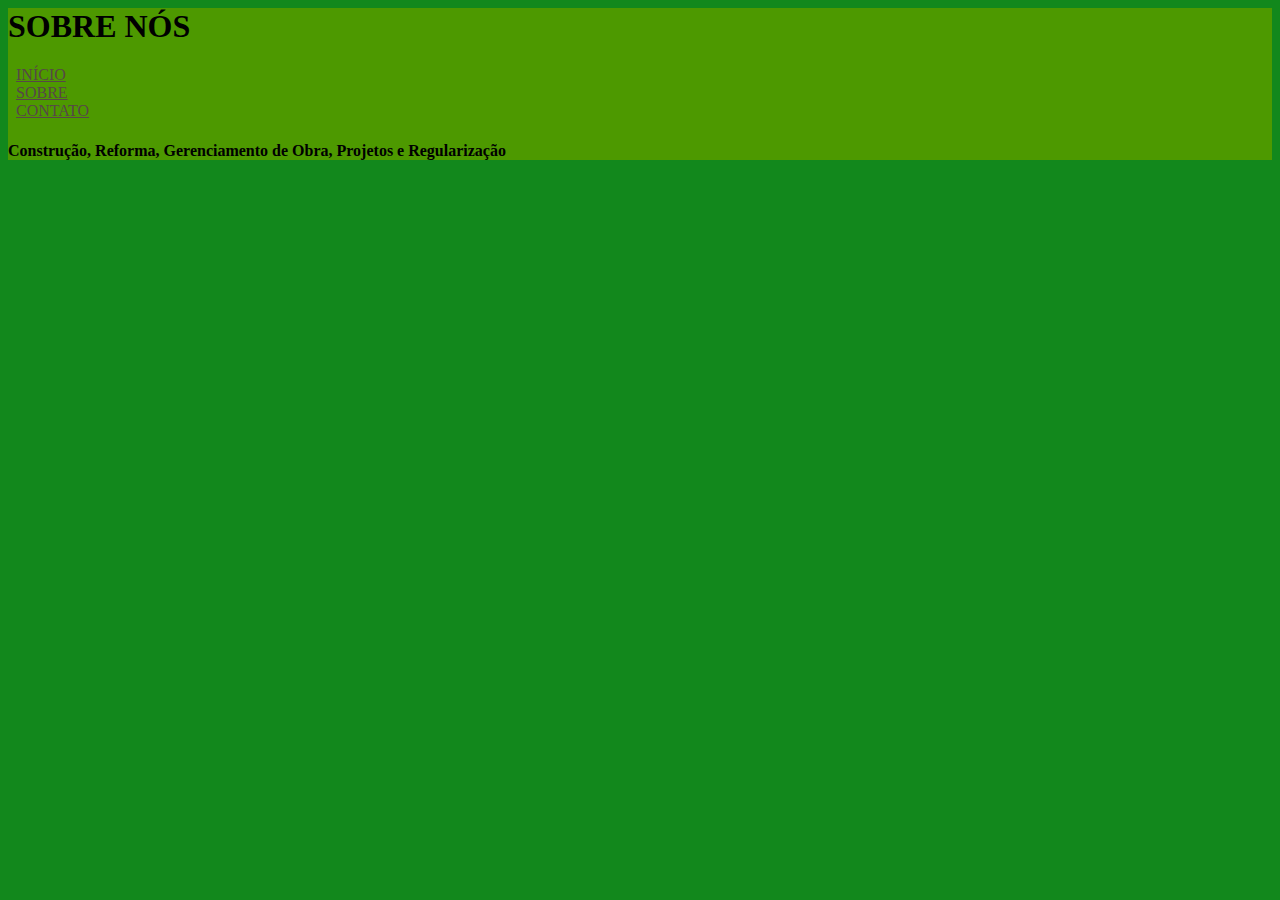
<file: about.html>
<html>
    <head style="background-color:rgb(50, 94, 6)"></head>
    <header style="background-color:rgb(77, 153, 0)">
        <title>SOBRE NÓS</title>
        <h1 class="head">SOBRE   NÓS</h1>
        <section>
            <a class="link-as-button" href="index.html"
            target="_blank"
            
            >INÍCIO</a>
        </section>
        <section>
            <a class="link-as-button" href="about.html"
            target="_blank"
            
            >SOBRE</a>
        </section>
        <section>
            <a class="link-as-button" href="contato.html"
            target="_blank"
            
            >CONTATO</a>
        </section>
        <style>
            .link-as-button{
        padding:10px 8px;
       width:50px;
       color:#574747;
        border-radius:50px;
        font-family: fantasy;
    }
    .link-as-button:hover{
        background:#01ff01;
    }
    .head{
        font-family: fantasy;
    }
        </style>

        <title>Um pouco da nossa empresa</title>
        <p><h4>
            Construção, Reforma, Gerenciamento de Obra, Projetos e Regularização</h4></p>
    </header>
    <body style="background-color:rgb(18, 136, 28)">
    </body>
    <footer style="background-color:chartreuse"></footer>
</html>
</file>
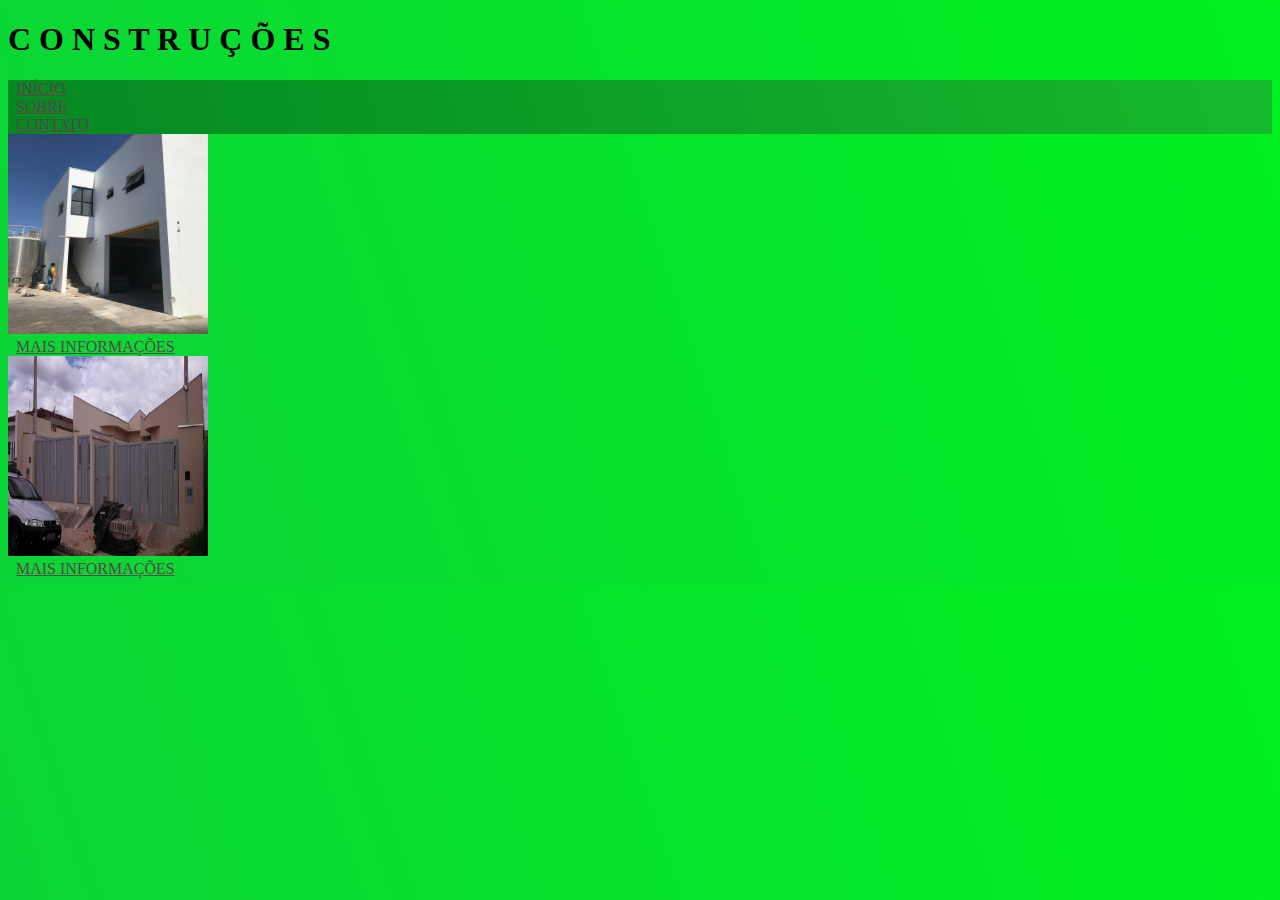
<file: construcoes.html>
<!DOCTYPE html>
<html lang="en">
<head>
    <h1 class="head">C O N S T R U Ç Õ E S</h1>
    <meta charset="UTF-8">
    <meta http-equiv="X-UA-Compatible" content="IE=edge">
    <meta name="viewport" content="width=device-width, initial-scale=1.0">
    <title>CONSTRUÇÕES</title>
</head>
<header style="background:linear-gradient(72deg, #058822 1%, #16b92c 99%)">
    <style>
        .link-as-button{
    padding:10px 8px;
   width:50px;
   color:#574747;
    border-radius:50px;
    font-family: fantasy;
}
.link-as-button:hover{
    background:#01ff01;
}
.head{
    font-family: fantasy;
}
    </style>
    <section>
        <a class="link-as-button" href="index.html"
        target="_blank"
        
        >INÍCIO</a>
    </section>
    <section>
        <a class="link-as-button" href="about.html"
        target="_blank"
        
        >SOBRE</a>
    </section>
    <section>
        <a class="link-as-button" href="contato.html"
        target="_blank"
        
        >CONTATO</a>
    </section></header>
<body style="background:linear-gradient(72deg, #0cd437 1%, #00f020 99%)">
    <div id="reformas">
 
           <img src="const capa.jpeg" width="200px" height="200px" alt="MURO DE ARRUDA">
           <section>
              <a class="link-as-button" href="slides1.html"
              target="_blank"
              
              >MAIS INFORMAÇÕES</a>
          </section>
         </a> 
         <img src="constru depois.jpg" width="200px" height="200px" alt="MURO DE ARRUDA">
         <section>
            <a class="link-as-button" href="slide4.html"
            target="_blank"
            
            >MAIS INFORMAÇÕES</a>
        </section>
       </a> 

    </div>
    
</body>
</html>
</file>
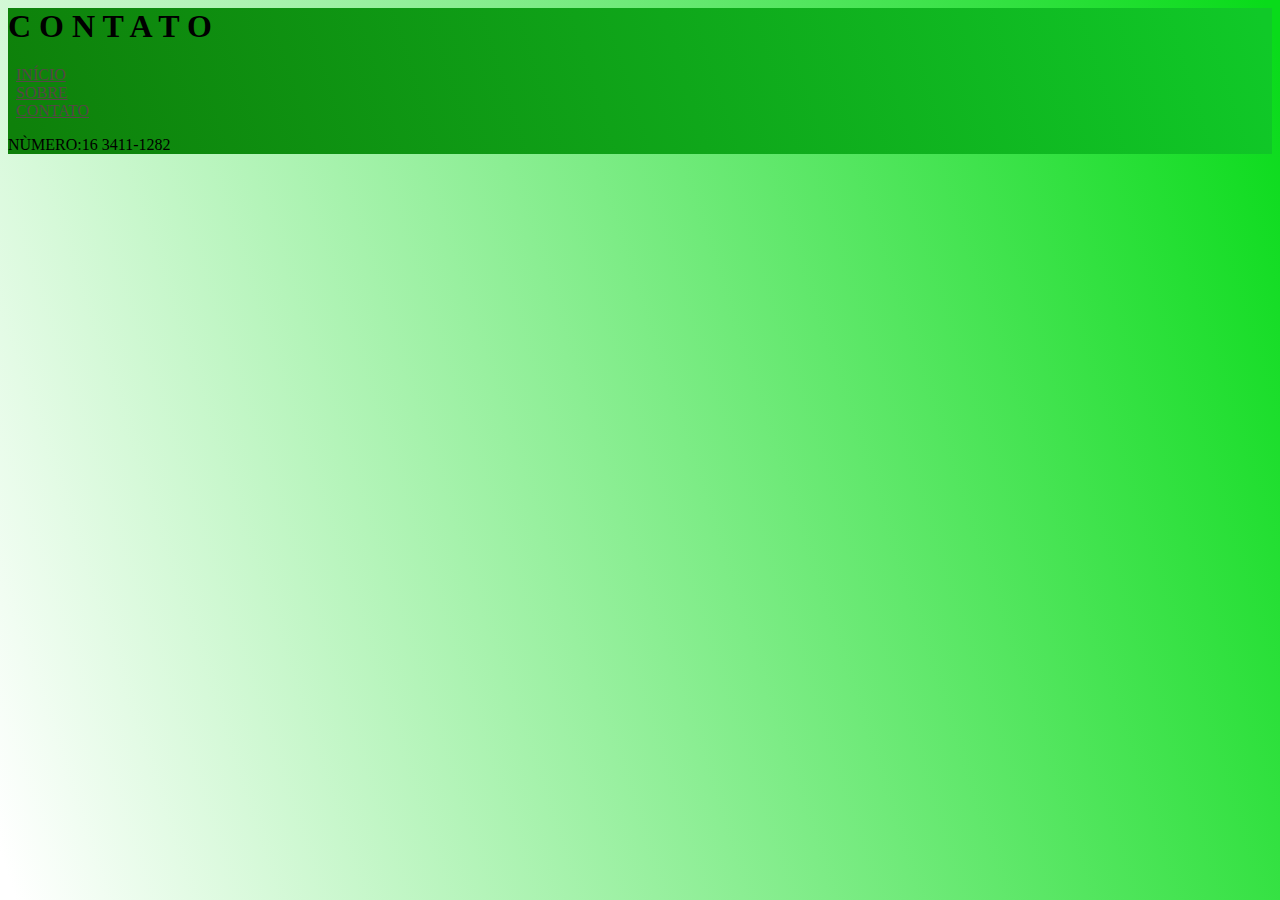
<file: contato.html>
<html>
    <head style="background:linear-gradient(72deg, #757c76 1%, #0dca26 99%)">
    <title> CONTATO</title>
    <style>
        .head{
            font-family: fantasy;
        }
    </style>
    </head>
    <header style="background:linear-gradient(72deg, #0e800a 1%, #10c928 99%)" >
        <h1 class="head">C O N T A T O</h1>
        <section>
            <a class="link-as-button" href="index.html"
            target="_blank"
            
            >INÍCIO</a>
        </section>
        <section>
            <a class="link-as-button" href="about.html"
            target="_blank"
            
            >SOBRE</a>
        </section>
        <section>
            <a class="link-as-button" href="contato.html"
            target="_blank"
            
            >CONTATO</a>
        </section>
        <style>
            .link-as-button{
        padding:10px 8px;
       width:50px;
       color:#574747;
        border-radius:50px;
        font-family: fantasy;
    }
    .link-as-button:hover{
        background:#01ff01;
    }
        </style>

        <title><h2>ENTRE EM CONTATO CONOSCO</h2></title>
        <p>
        NÙMERO:16 3411-1282
        </p>
    </header>
    <body  style="background:linear-gradient(72deg, #ffffff 1%, #09db1a 99%)">
    </body>
    <footer  style="background:linear-gradient(72deg, #059124 1%, #1dd135 99%)"></footer>
</html>
</file>
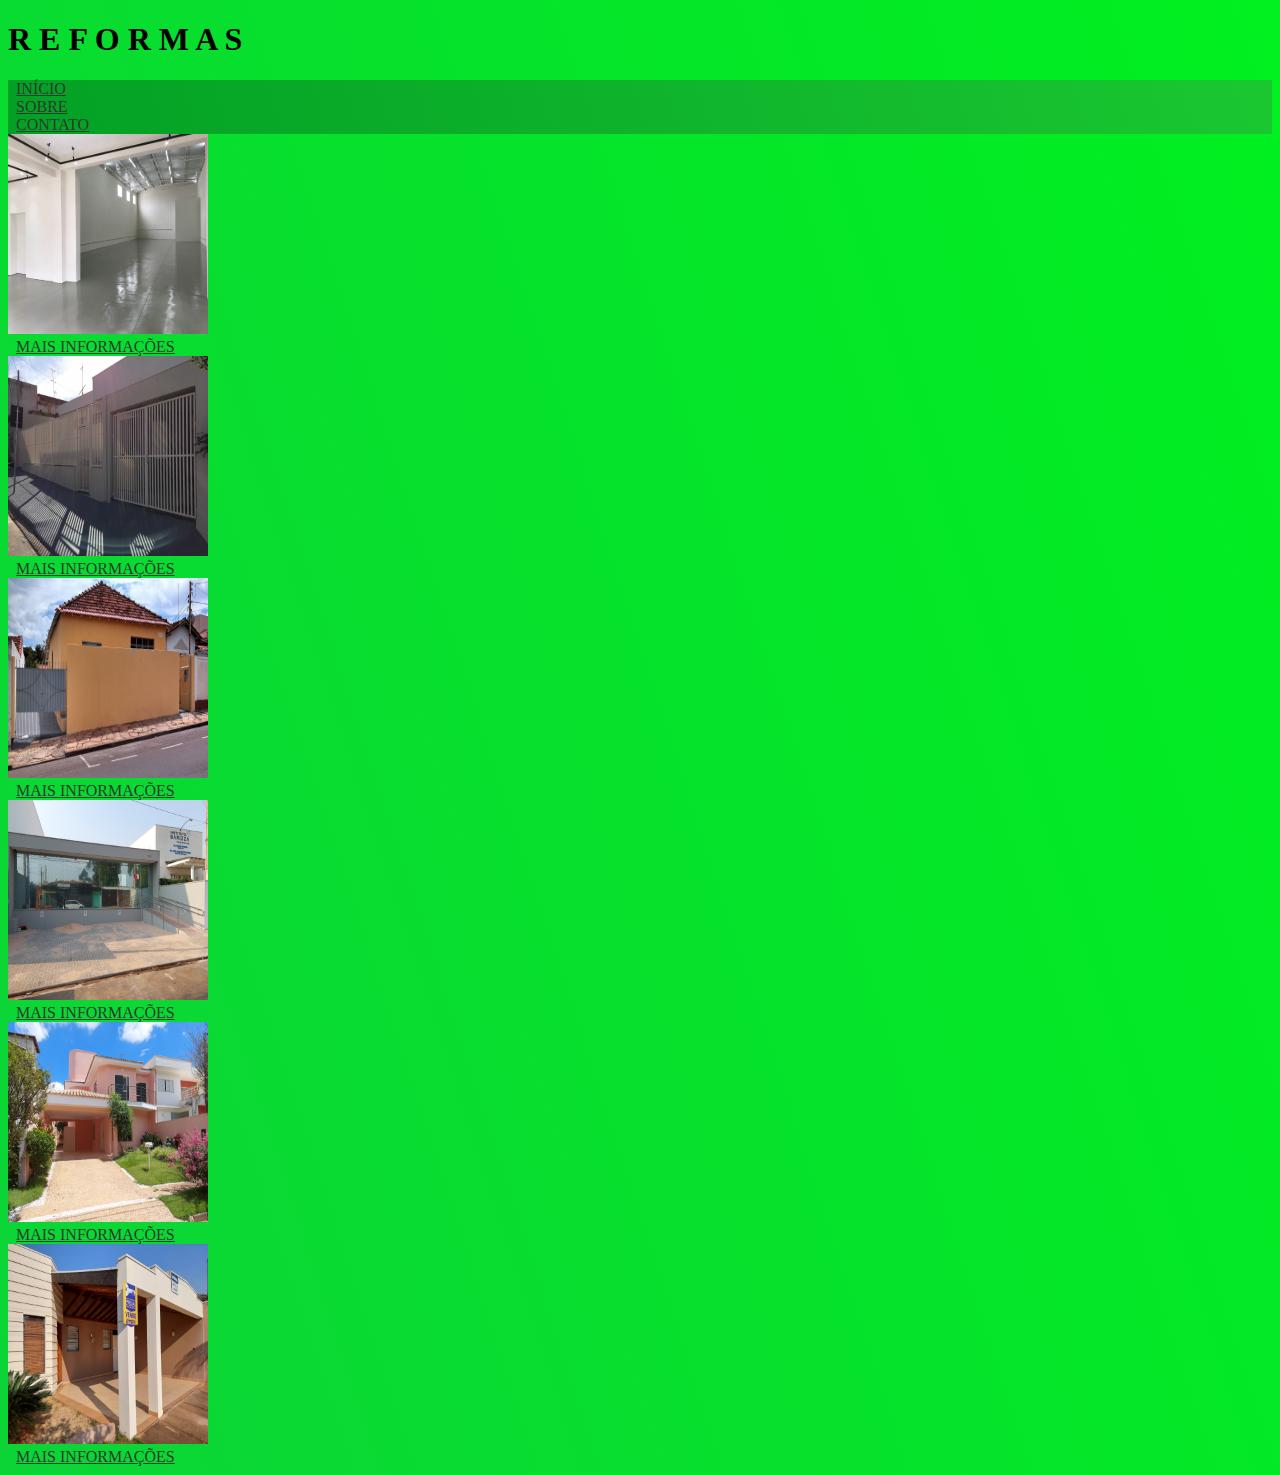
<file: reformas.html>
<!DOCTYPE html>
<html lang="en">
<head>

    <h1 class="head">R E F O R M A S</h1>
    <meta charset="UTF-8">
    <meta http-equiv="X-UA-Compatible" content="IE=edge">
    <meta name="viewport" content="width=device-width, initial-scale=1.0">
    <title>REFORMAS</title>
</head>
<header style="background:linear-gradient(72deg, #03a025 1%, #1ac731 99%)">
    <style>
        .link-as-button{
    padding:10px 8px;
   width:50px;
   color:#2c3a2c;
    border-radius:50px;
    font-family: fantasy;
}
.link-as-button:hover{
    background:#01ff01;
}
.head{
    font-family: fantasy;
}
    </style>
    <section>
        <a class="link-as-button" href="index.html"
        target="_blank"
        
        >INÍCIO</a>
    </section>
    <section>
        <a class="link-as-button" href="about.html"
        target="_blank"
        
        >SOBRE</a>
    </section>
    <section>
        <a class="link-as-button" href="contato.html"
        target="_blank"
        
        >CONTATO</a>
    </section></header>
<body style="background:linear-gradient(72deg, #0cd437 1%, #00f020 99%)">
    <div id="reformas">
        
         <img src="garagem capa.jpeg" width="200px" height="200px" alt="MURO DE ARRUDA">
            <section>
                <a class="link-as-button" href="slides.html"
                target="_blank"
                
                >MAIS INFORMAÇÕES</a>
            </section>
           </a> 

 <img src="ref 6.jpeg" width="200px" height="200px" alt="">
 <section>
    <a class="link-as-button" href="slide5.html"
    target="_blank"
    
    >MAIS INFORMAÇÕES</a>
</section>
</a> 
<img src="casa 6.jpeg" width="200px" height="200px" alt="">
<section>
   <a class="link-as-button" href="slide 6.html"
   target="_blank"
   
   >MAIS INFORMAÇÕES</a>
</section>
</a> 
<img src="ref g 6.jpeg" width="200px" height="200px" alt="">
<section>
   <a class="link-as-button" href="slide 7.html"
   target="_blank"
   
   >MAIS INFORMAÇÕES</a>
</section>
</a> 
<img src="casaa capa.jpeg" width="200px" height="200px" alt="">
<section>
    <a class="link-as-button" href="slide 10.html"
    target="_blank"
    
    >MAIS INFORMAÇÕES</a>
 </section>
 </a> 
 <img src="reff capa.jpeg" width="200px" height="200px" alt="">
<section>
    <a class="link-as-button" href="slide 11.html"
    target="_blank"
    
    >MAIS INFORMAÇÕES</a>
 </section>
 </a> 
    </div>
    
</body>
</html>
</file>
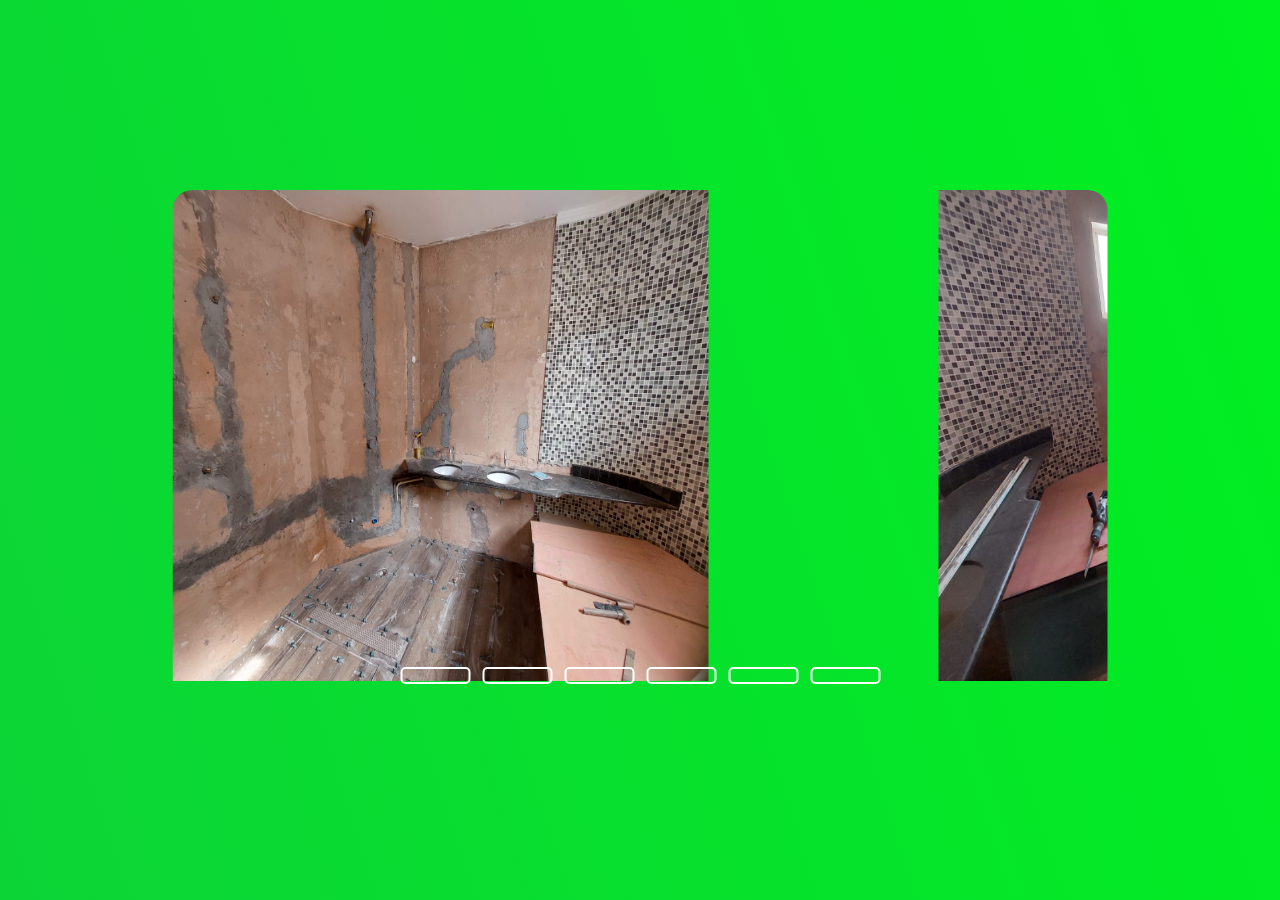
<file: slide 10.html>
<!DOCTYPE html>
<html lang="pt">
<head>
    <link rel="stylesheet" href="style.css"> 
    <meta charset="UTF-8">
    <meta http-equiv="X-UA-Compatible" content="IE=edge">
    <meta name="viewport" content="width=device-width, initial-scale=1.0">
    <title>CONSTRUÇÃO 7</title>
</head>
<body>
   <div class="content">
    <div class="slides">
        <input type="radio" name="slide" id="slide1" checked>
        <input type="radio" name="slide" id="slide2">
        <input type="radio" name="slide" id="slide3">
        <input type="radio" name="slide" id="slide4">
        <input type="radio" name="slide" id="slide5">
        <input type="radio" name="slide" id="slide6">



      
        <div class="slide s4">
      <img src="casaa 1.jpeg" width="100%" alt="reforma de barracão">
        </div>
        
        <div class="slide">
            <img src="casaa 2.jpeg" width="100%" alt="reforma de barracão">
        </div>
        <div class="slide">
            <img src="casaa 3.jpeg" width="100%" alt="reforma de barracão">
        </div>
        <div class="slide">
            <img src="casaa 4.jpeg" width="100%"alt="reforma de barracão">
        </div>

        <div class="slide">
            <img src="casaa 5.jpeg" width="100%" alt="reforma de barracão">
        </div>
        <section>
            <a class="link-as-button" href="index.html"
            target="_blank"
            
            >VOLTAR</a>
        </section>
       </a> 
        <div class="slide">
            <img src="casaa 6.jpeg" width="100%" alt="reforma de barracão">
        </div>


        


        <div class="navigation">
            <label class="bar" for="slide1"></label>
            <label class="bar" for="slide2"></label>
            <label class="bar" for="slide3"></label>
            <label class="bar" for="slide4"></label>
            <label class="bar" for="slide5"></label>
            <label class="bar" for="slide6"></label>


        </div>
    </div>
   </div> 
</body>
</html>
</file>
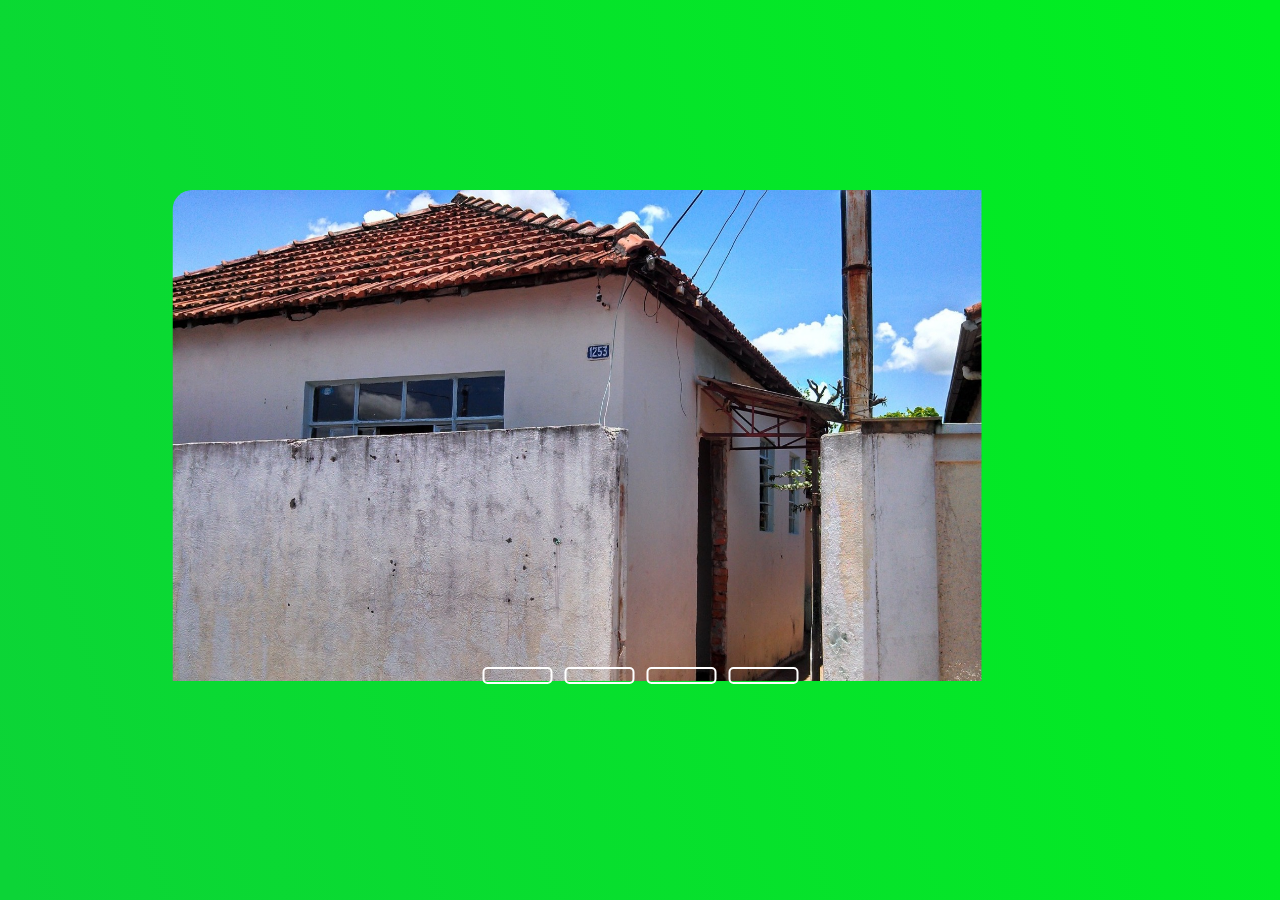
<file: slide 6.html>
<!DOCTYPE html>
<html lang="pt">
<head>
    <link rel="stylesheet" href="style.css"> 
    <meta charset="UTF-8">
    <meta http-equiv="X-UA-Compatible" content="IE=edge">
    <meta name="viewport" content="width=device-width, initial-scale=1.0">
    <title>CONSTRUÇÃO 7</title>
</head>
<body>
   <div class="content">
    <div class="slides">
        <input type="radio" name="slide" id="slide1" checked>
        <input type="radio" name="slide" id="slide2">
        <input type="radio" name="slide" id="slide3">
        <input type="radio" name="slide" id="slide4">



      
        <div class="slide s3">
      <img src="casa 1.jpeg" width="100%" alt="reforma de barracão">
        </div>
        
        <div class="slide">
            <img src="casa 2.jpeg" width="100%" alt="reforma de barracão">
        </div>
        <div class="slide">
            <img src="casa 3.jpeg" width="100%" alt="reforma de barracão">
        </div>
            <a class="link-as-button" href="index.html"
            target="_blank"
            
            >VOLTAR</a>
        </section>
       </a> 
        <div class="slide">
            <img src="casa 6.jpeg" width="100%" alt="reforma de barracão">
        </div>


        


        <div class="navigation">
            <label class="bar" for="slide1"></label>
            <label class="bar" for="slide2"></label>
            <label class="bar" for="slide3"></label>
            <label class="bar" for="slide4"></label>


        </div>
    </div>
   </div> 
</body>
</html>
</file>
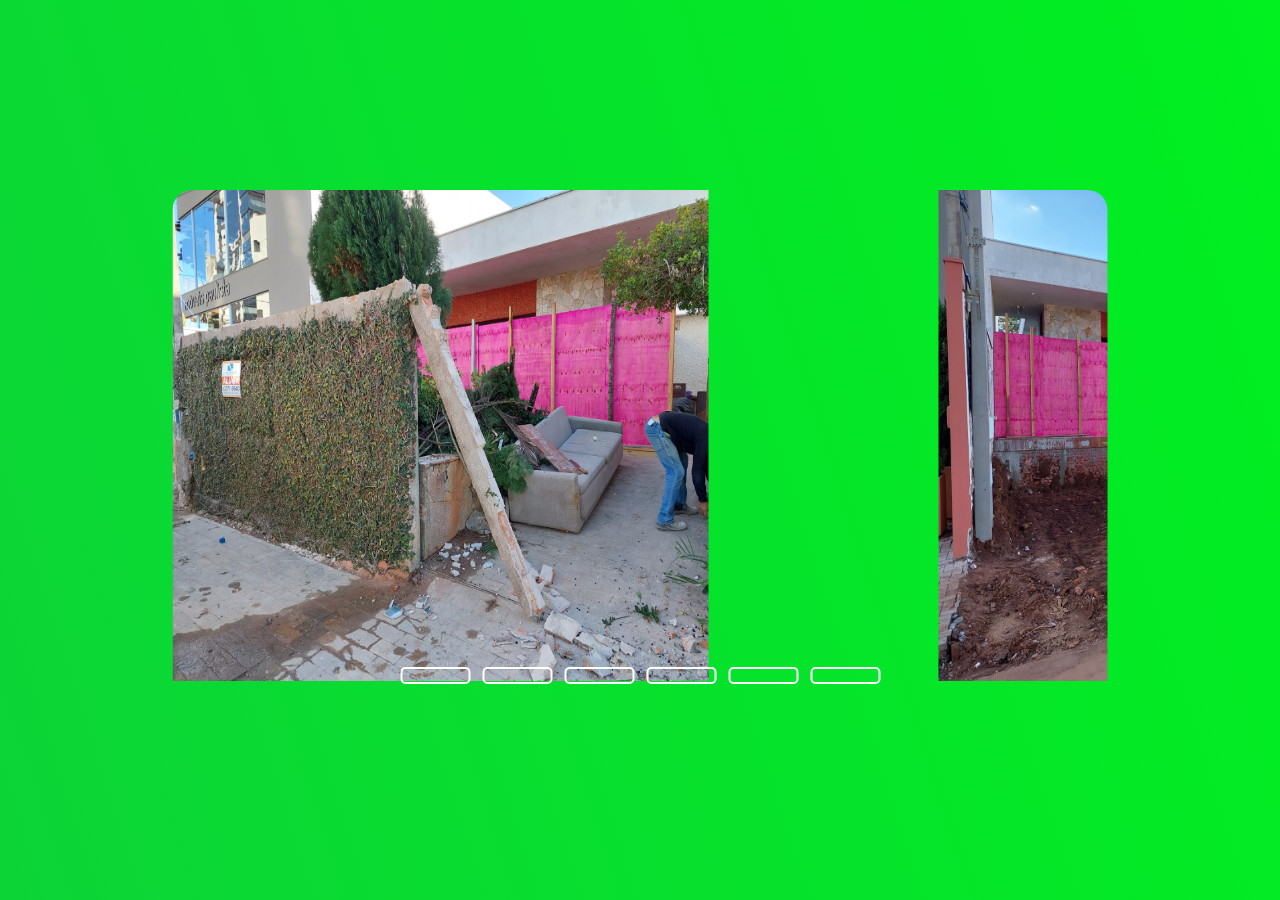
<file: slide 7.html>
<!DOCTYPE html>
<html lang="pt">
<head>
    <link rel="stylesheet" href="style.css"> 
    <meta charset="UTF-8">
    <meta http-equiv="X-UA-Compatible" content="IE=edge">
    <meta name="viewport" content="width=device-width, initial-scale=1.0">
    <title>CONSTRUÇÃO 7</title>
</head>
<body>
   <div class="content">
    <div class="slides">
        <input type="radio" name="slide" id="slide1" checked>
        <input type="radio" name="slide" id="slide2">
        <input type="radio" name="slide" id="slide3">
        <input type="radio" name="slide" id="slide4">
        <input type="radio" name="slide" id="slide5">
        <input type="radio" name="slide" id="slide6">



      
        <div class="slide s4">
      <img src="ref g 1.jpeg" width="100%" alt="reforma de barracão">
        </div>
        
        <div class="slide">
            <img src="ref g 2.jpeg" width="100%" alt="reforma de barracão">
        </div>
        <div class="slide">
            <img src="ref g 3.jpeg" width="100%" alt="reforma de barracão">
        </div>
        <div class="slide">
            <img src="ref g 4.jpeg" width="100%"alt="reforma de barracão">
        </div>
        <div class="slide">
            <img src="ref g 5.jpeg" width="100%" alt="reforma de barracão">
        </div>
        <section>
            <a class="link-as-button" href="index.html"
            target="_blank"
            
            >VOLTAR</a>
        </section>
       </a> 
        <div class="slide">
            <img src="ref g 6.jpeg" width="100%" alt="reforma de barracão">
        </div>


        


        <div class="navigation">
            <label class="bar" for="slide1"></label>
            <label class="bar" for="slide2"></label>
            <label class="bar" for="slide3"></label>
            <label class="bar" for="slide4"></label>
            <label class="bar" for="slide5"></label>
            <label class="bar" for="slide6"></label>


        </div>
    </div>
   </div> 
</body>
</html>
</file>
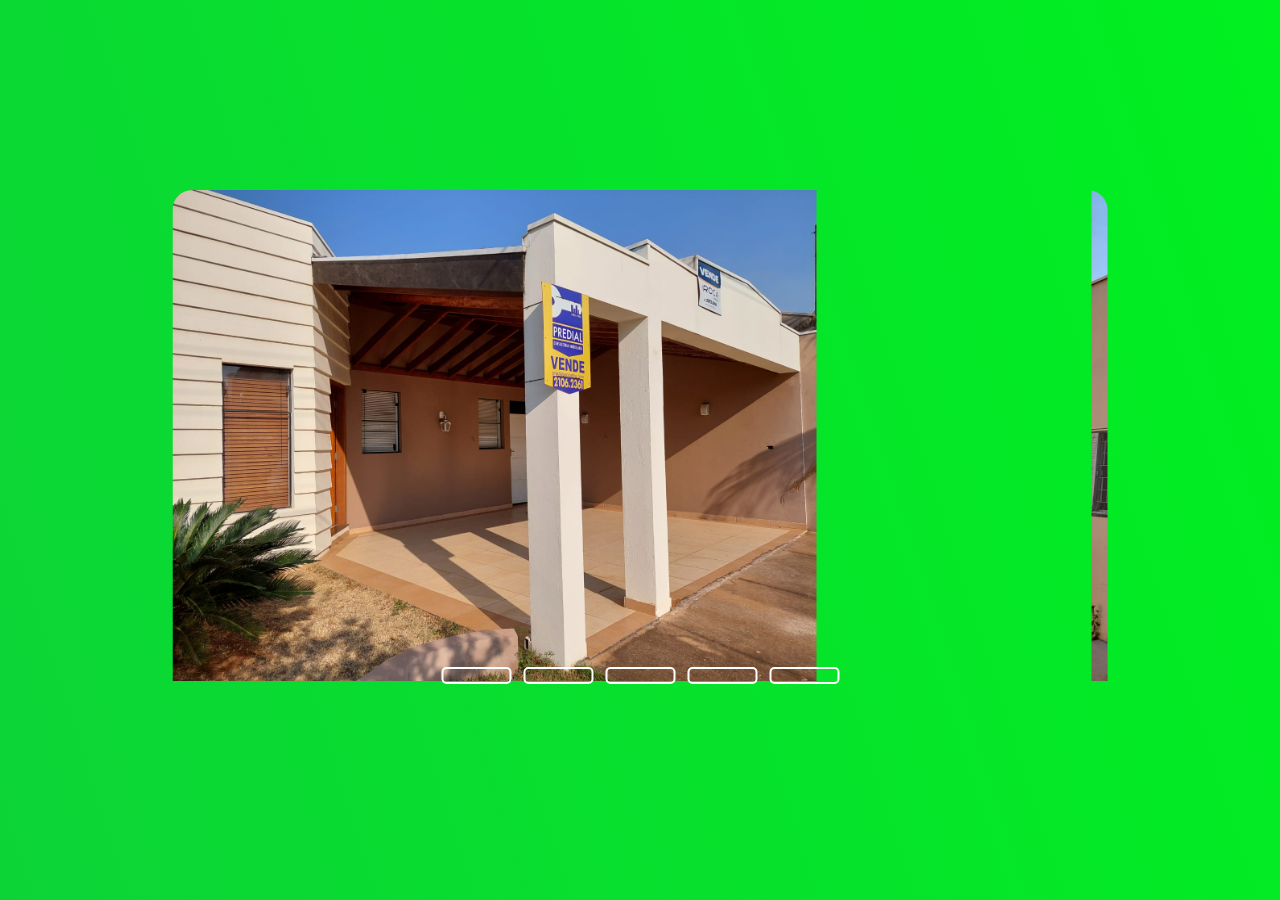
<file: slide11.html>
<!DOCTYPE html>
<html lang="pt">
<head>
    <link rel="stylesheet" href="style.css"> 
    <meta charset="UTF-8">
    <meta http-equiv="X-UA-Compatible" content="IE=edge">
    <meta name="viewport" content="width=device-width, initial-scale=1.0">
    <title>CONSTRUÇÃO 11</title>
</head>
<body>
   <div class="content">
    <div class="slides">
        <input type="radio" name="slide" id="slide1" checked>
        <input type="radio" name="slide" id="slide2">
        <input type="radio" name="slide" id="slide3">
        <input type="radio" name="slide" id="slide4">
        <input type="radio" name="slide" id="slide5">



        <div class="slide s1">
            <img src="reff capa.jpeg" width="100%" alt="reforma de barracão">
        </div>
        <div class="slide">
      <img src="reff 1.jpeg" width="100%" alt="reforma de barracão">
        </div>
        
        <div class="slide">
            <img src="reff 2.jpeg" width="100%" alt="reforma de barracão">
        </div>
        <div class="slide">
            <img src="reff 3.jpeg" width="100%" alt="reforma de barracão">
        </div>
       
        <section>
            <a class="link-as-button" href="index.html"
            target="_blank"
            
            >VOLTAR</a>
        </section>
       </a> 
       <div class="slide">
        <img src="reff 4.jpeg" width="100%"alt="reforma de barracão">
    </div>
 


        


        <div class="navigation">
            <label class="bar" for="slide1"></label>
            <label class="bar" for="slide2"></label>
            <label class="bar" for="slide3"></label>
            <label class="bar" for="slide4"></label>
            <label class="bar" for="slide5"></label>


        </div>
    </div>
   </div> 
</body>
</html>
</file>
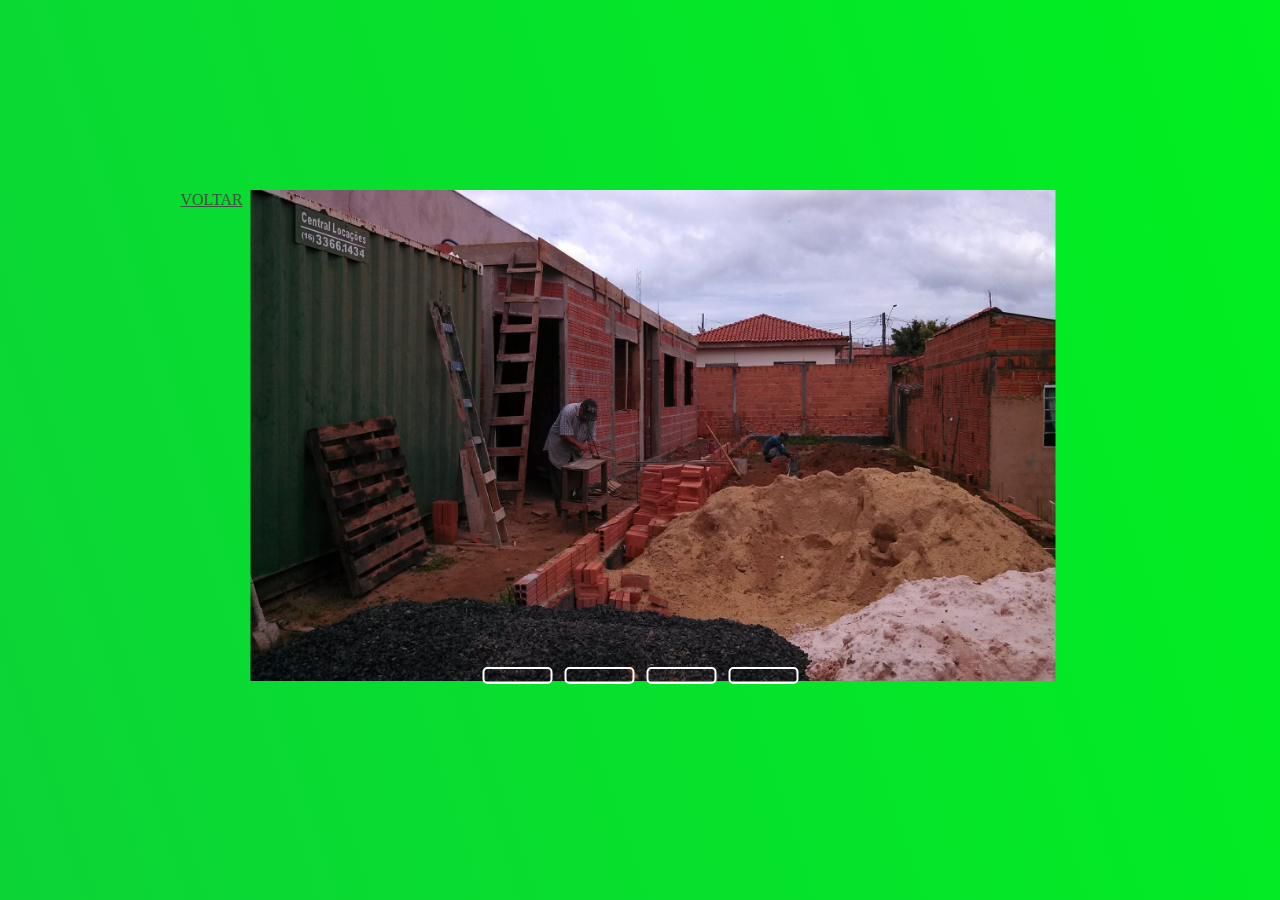
<file: slide4.html>
<!DOCTYPE html>
<html lang="pt">
<head>
    <link rel="stylesheet" href="style.css"> 
    <meta charset="UTF-8">
    <meta http-equiv="X-UA-Compatible" content="IE=edge">
    <meta name="viewport" content="width=device-width, initial-scale=1.0">
    <title>CONSTRUÇÃO 4</title>
</head>
<body>
   <div class="content">
    <div class="slides">
        <input type="radio" name="slide" id="slide1" checked>
        <input type="radio" name="slide" id="slide2">
        <input type="radio" name="slide" id="slide3">
        <input type="radio" name="slide" id="slide4">
        <input type="radio" name="slide" id="slide5">
        <input type="radio" name="slide" id="slide6">

        <section>
            <a class="link-as-button" href="index.html"
            target="_blank"
            
            >VOLTAR</a>
        </section>
       </a> 


        <div class="slide s3">
            <img src="constru antes.jpg" width="100%" alt="casa pequena">
              </div>
              <div class="slide">
                <img src="constru 2.jpg" width="100%" alt="casa pequena">
            </div>
            <div class="slide">
                <img src="constru 4.jpg" width="100%" alt="casa pequena">   
            </div>
              <div class="slide">
                  <img src="constru depois.jpg" width="100%" alt="casa pequena">
              </div>


        <div class="navigation">
            <label class="bar" for="slide1"></label>
            <label class="bar" for="slide2"></label>
            <label class="bar" for="slide3"></label>
            <label class="bar" for="slide4"></label>
        </div>
        
    </div>
   </div> 
</body>
</html>
</file>
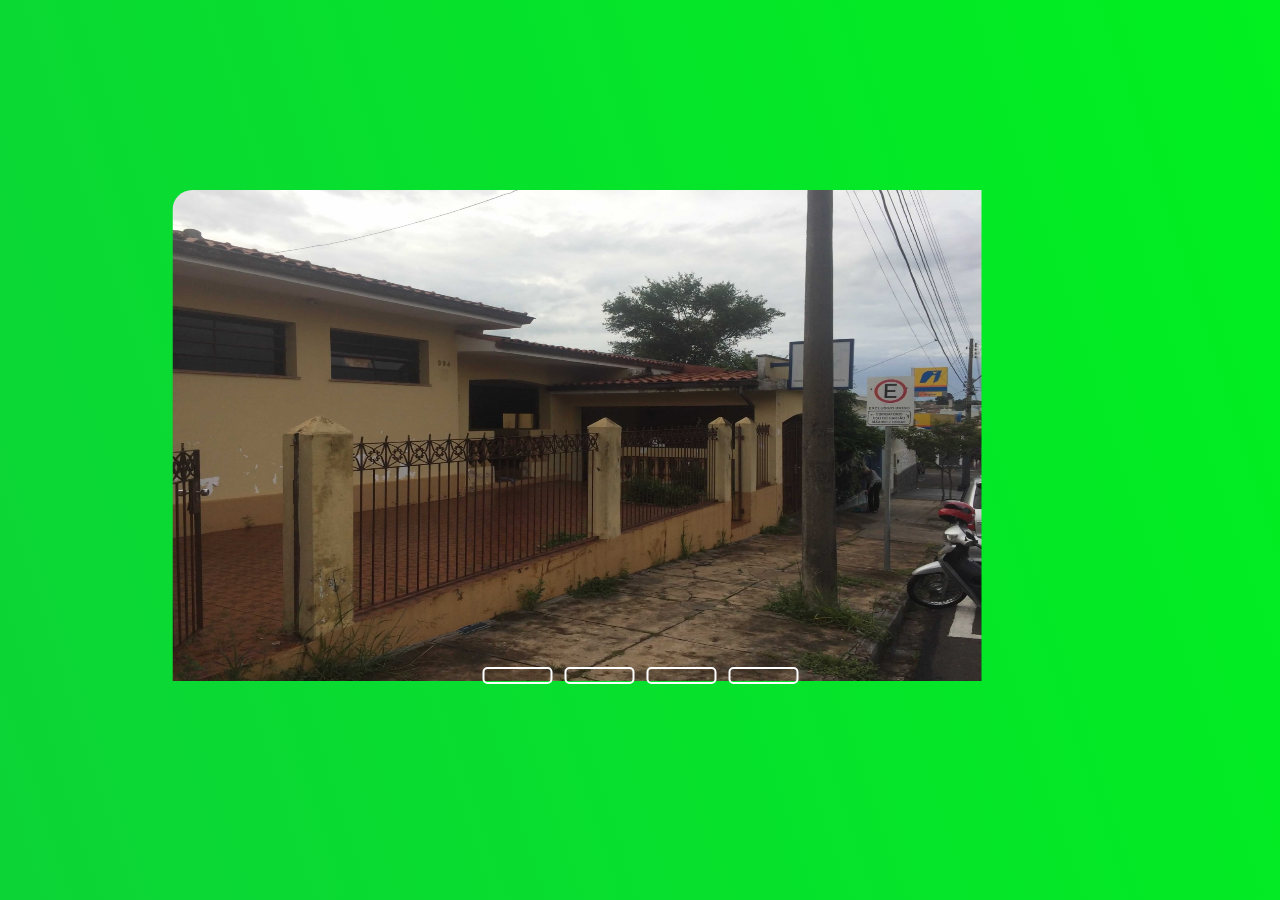
<file: slide5.html>
<!DOCTYPE html>
<html lang="pt">
<head>
    <link rel="stylesheet" href="style.css"> 
    <meta charset="UTF-8">
    <meta http-equiv="X-UA-Compatible" content="IE=edge">
    <meta name="viewport" content="width=device-width, initial-scale=1.0">
    <title>CONSTRUÇÃO 2</title>
</head>
<body>
   <div class="content">
    <div class="slides">
        <input type="radio" name="slide" id="slide1" checked>
        <input type="radio" name="slide" id="slide2">
        <input type="radio" name="slide" id="slide3">
        <input type="radio" name="slide" id="slide4">





        <div class="slide s3">
            <img src="ref 1.jpeg" width="100%"alt="casa pequena">
        </div>
              <div class="slide">
                  <img src="ref 2.jpeg" width="100%" alt="casa pequena">
              </div>
              <div class="slide">
                  <img src="ref 3.jpeg"width="100%" alt="casa pequena">
              </div>
                    <a class="link-as-button" href="index.html"
                    target="_blank"
                    
                    >VOLTAR</a>
                </section>
               </a> 
                  <div class="slide">
                      <img src="ref 6.jpeg"width="100%" alt="casa pequena">
                  </div>
        <div class="navigation">
            <label class="bar" for="slide1"></label>
            <label class="bar" for="slide2"></label>
            <label class="bar" for="slide3"></label>
            <label class="bar" for="slide4"></label>
        </div>
    </div>
   </div> 
</body>
</html>
</file>
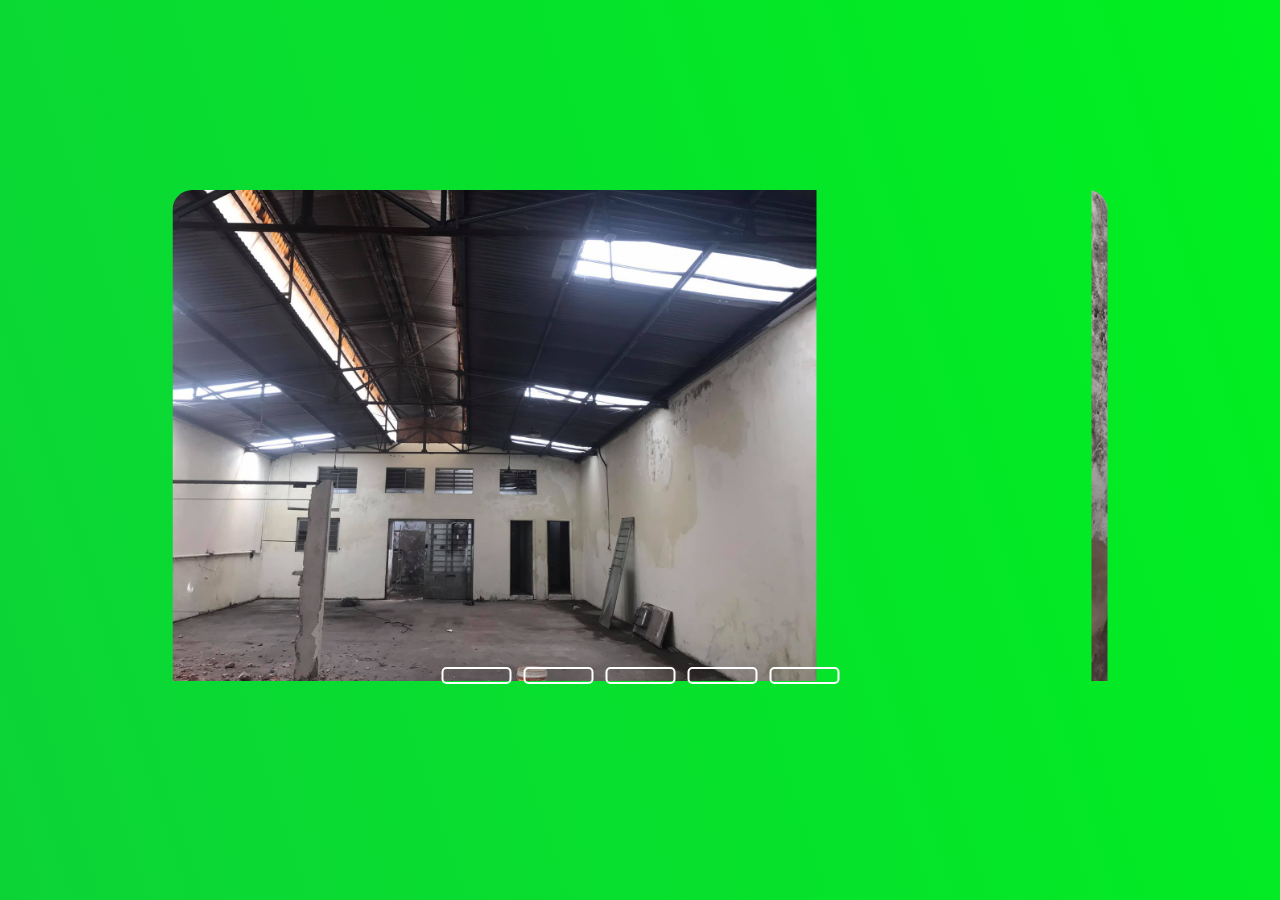
<file: slides.html>
<!DOCTYPE html>
<html lang="pt">
<head>
    <link rel="stylesheet" href="style.css"> 
    <meta charset="UTF-8">
    <meta http-equiv="X-UA-Compatible" content="IE=edge">
    <meta name="viewport" content="width=device-width, initial-scale=1.0">
    <title>CONSTRUÇÃO 1</title>
</head>
<body>
   <div class="content">
    <div class="slides">
        <input type="radio" name="slide" id="slide1" checked>
        <input type="radio" name="slide" id="slide2">
        <input type="radio" name="slide" id="slide3">
        <input type="radio" name="slide" id="slide4">
        <input type="radio" name="slide" id="slide5">



      


        <div class="slide s1">
            <img src="garagem 1.jpeg" width="100%" alt="reforma de barracão">
        </div>

        <div class="slide">
            <img src="garagem 2.jpeg"width="100%" alt="reforma de barracão">
        </div>
        <div class="slide">
            <img src="garagem 3.jpeg" width="100%" alt="reforma de barracão">
              </div>
              <div class="slide">
                <img src="garagem 4.jpeg" width="100%" alt="reforma de barracão">
            </div>
              <section>
                <a class="link-as-button" width="100%" href="index.html"
                target="_blank"
                
                >VOLTAR</a>
            </section>
           </a> 
              <div class="slide">
                  <img src="garagem capa.jpeg"  alt="reforma de barracão">
              </div>


        


        <div class="navigation">
            <label class="bar" for="slide1"></label>
            <label class="bar" for="slide2"></label>
            <label class="bar" for="slide3"></label>
            <label class="bar" for="slide4"></label>
            <label class="bar" for="slide5"></label>


        </div>
    </div>
   </div> 
</body>
</html>
</file>
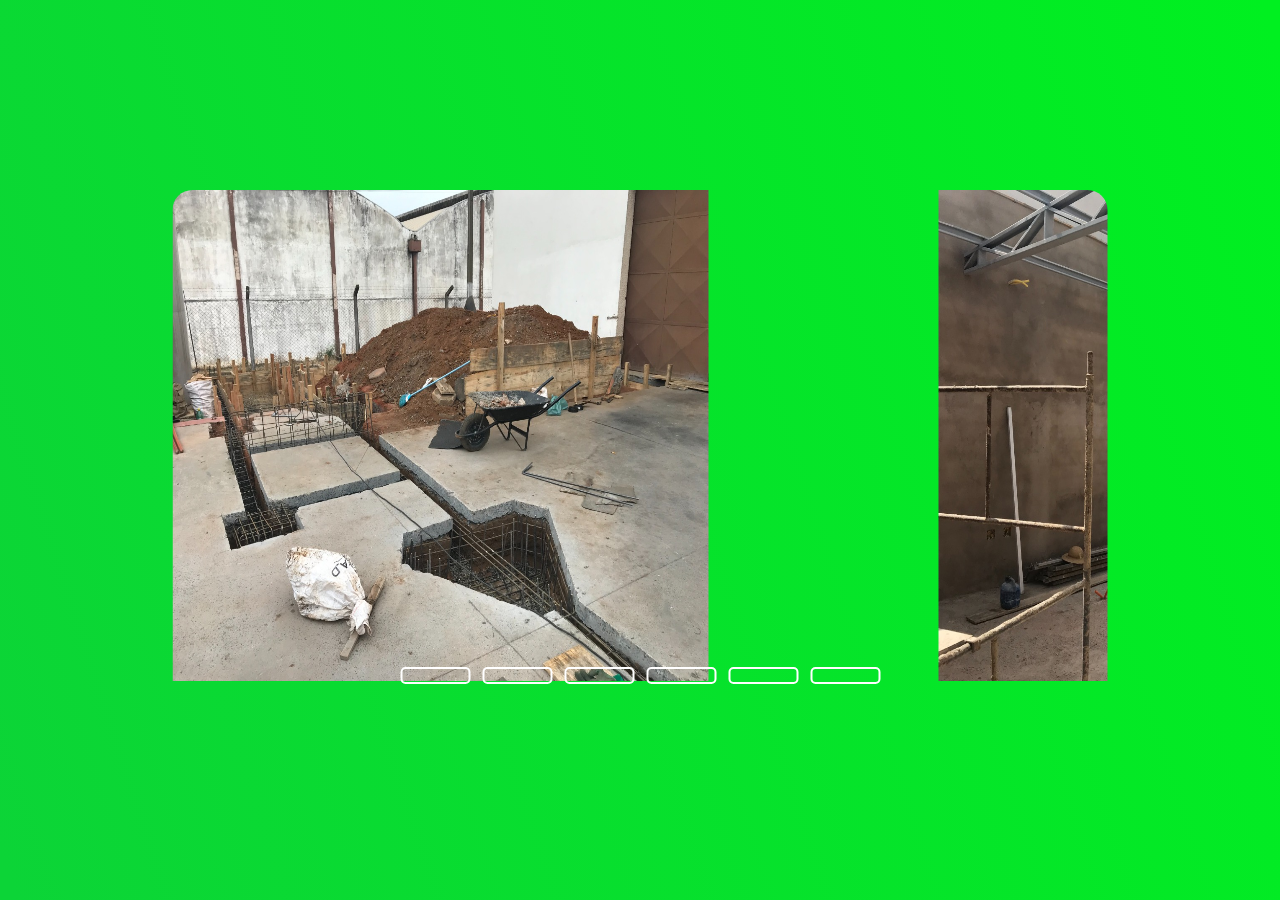
<file: slides1.html>
<!DOCTYPE html>
<html lang="pt">
<head>
    <link rel="stylesheet" href="style.css"> 
    <meta charset="UTF-8">
    <meta http-equiv="X-UA-Compatible" content="IE=edge">
    <meta name="viewport" content="width=device-width, initial-scale=1.0">
    <title>CONSTRUÇÃO 2</title>
</head>
<body>
   <div class="content">
    <div class="slides">
        <input type="radio" name="slide" id="slide1" checked>
        <input type="radio" name="slide" id="slide2">
        <input type="radio" name="slide" id="slide3">
        <input type="radio" name="slide" id="slide4">
        <input type="radio" name="slide" id="slide5">
        <input type="radio" name="slide" id="slide6">




        <div class="slide s2">
            <img src="const 4.jpeg" width="100%"alt="casa pequena">
        </div>
              <div class="slide">
                  <img src="const 2.jpeg" width="100%" alt="casa pequena">
              </div>
              <div class="slide">
                  <img src="const 3.jpeg"width="100%" alt="casa pequena">
              </div>
              <div class="slide">
                <img src="const 5.jpeg" width="100%"alt="casa pequena">
            </div>
            <div class="slide">
                <img src="const 1.jpeg" width="100%" alt="casa pequena">
                  </div>
                  <section>
                    <a class="link-as-button" href="index.html"
                    target="_blank"
                    
                    >VOLTAR</a>
                </section>
               </a> 
                  <div class="slide">
                      <img src="const capa.jpeg"width="100%" alt="casa pequena">
                  </div>
        <div class="navigation">
            <label class="bar" for="slide1"></label>
            <label class="bar" for="slide2"></label>
            <label class="bar" for="slide3"></label>
            <label class="bar" for="slide4"></label>
            <label class="bar" for="slide5"></label>
            <label class="bar" for="slide6"></label>
        </div>
    </div>
   </div> 
</body>
</html>
</file>
<file: style.css>
@import url('https://fonts.googleapis.com/css2?family=Rubik:wght@400;500;600&display=swap');
@import url('https://fonts.googleapis.com/css2?family=Noto+Sans+NKo&display=swap');
*{
    padding: 0;
    margin: 0;
    box-sizing: border-box;
    font-family: "Rubik", sans-serif;
}


header{
    height: 150px;
    display: flex;
    justify-content: center;
    align-items: center;
    font-family: "Rubik", sans-serif;
}

header h1{
    font-family: Arial, Helvetica, sans-serif;
    font-size: 3rem;
    font-weight: 900;
    color: #000;
    font-family: "Rubik", sans-serif;
}

.link-as-button{
    padding:10px 8px;
   width:50px;
   color:#3e533e;
    border-radius:50px;
    font-family: fantasy;
}
.link-as-button:hover{
    background:#01ff01;
}

footer{
    height: 100px;
    display: flex;
    justify-content: left;
    align-items: left;
    color: #000;
    font-family: "Rubik", sans-serif;
}
body{
    margin:0;
    padding: 0;
    height:100vh;
    width:100vw;  
     background: linear-gradient(72deg, #0cd437 1%, #00f020 99%);
     font-family: "Rubik", sans-serif;
}

.content{
    height:520px;
    width:935px;
    border-radius: 20px;
    overflow: hidden;
    position: absolute;
    top:50%;
    left: 50%;
    transform: translate(-50%,-50%);
    font-family: "Rubik", sans-serif;
}

.navigation{
     position: absolute;
     bottom: 20px;
     left:50%;
     transform: translate(-50%);
     display: flex;
     font-family: "Rubik", sans-serif;
}

.bar{
    width: 70px;
    height:17px;
    border:2px solid #fff;
    margin:6px;
    border-radius: 5px;
    cursor:pointer;
    transition: .4s;
}

.bar:hover{
    background-color: white;
}

input{
display: none;
}

.slides{
    display:flex;
    width: 500%;
    height: 105%;

}

.slide{
    width:40%;
    transition: .6s;
}

.slide img{
    width: 70%;
    height: 90%;
}

#slide1:checked ~ .s1{
  margin-left: 0;
}
#slide2:checked ~ .s1{
    margin-left: -25%;
}
#slide3:checked ~.s1{
    margin-left: -70%;
}
#slide4:checked ~ .s1{
    margin-left: -130%;
}
#slide5:checked ~ .s1{
    margin-left: -160%;
}
  #slide1:checked ~ .s4{
    margin-left: 0;
  }
  #slide2:checked ~ .s4{
      margin-left: -20%;
  }
  #slide3:checked ~.s4{
      margin-left: -50%;
  }
  #slide4:checked ~ .s4{
      margin-left: -100%;
  }
  #slide5:checked ~ .s4{
      margin-left: -160%;
  }
  #slide6:checked ~ .s4{
    margin-left: -200%;
}
#slide1:checked ~.s2{
    margin-left:0;
}
#slide2:checked ~.s2{
    margin-left:-20%;
}
#slide3:checked ~.s2{
    margin-left:-50%;
}
#slide4:checked ~.s2{
    margin-left:-100%;
}
#slide5:checked ~.s2{
    margin-left:-170%;
}
#slide6:checked ~.s2{
    margin-left:-200%;
}
#slide1:checked ~.s3{
   margin-left: 0;
}
#slide2:checked ~ .s3{
    margin-left: -35%;
}
#slide3:checked ~ .s3{
    margin-left: -80%;
}
#slide4:checked ~.s3{
    margin-left: -120%;
}
</file>
